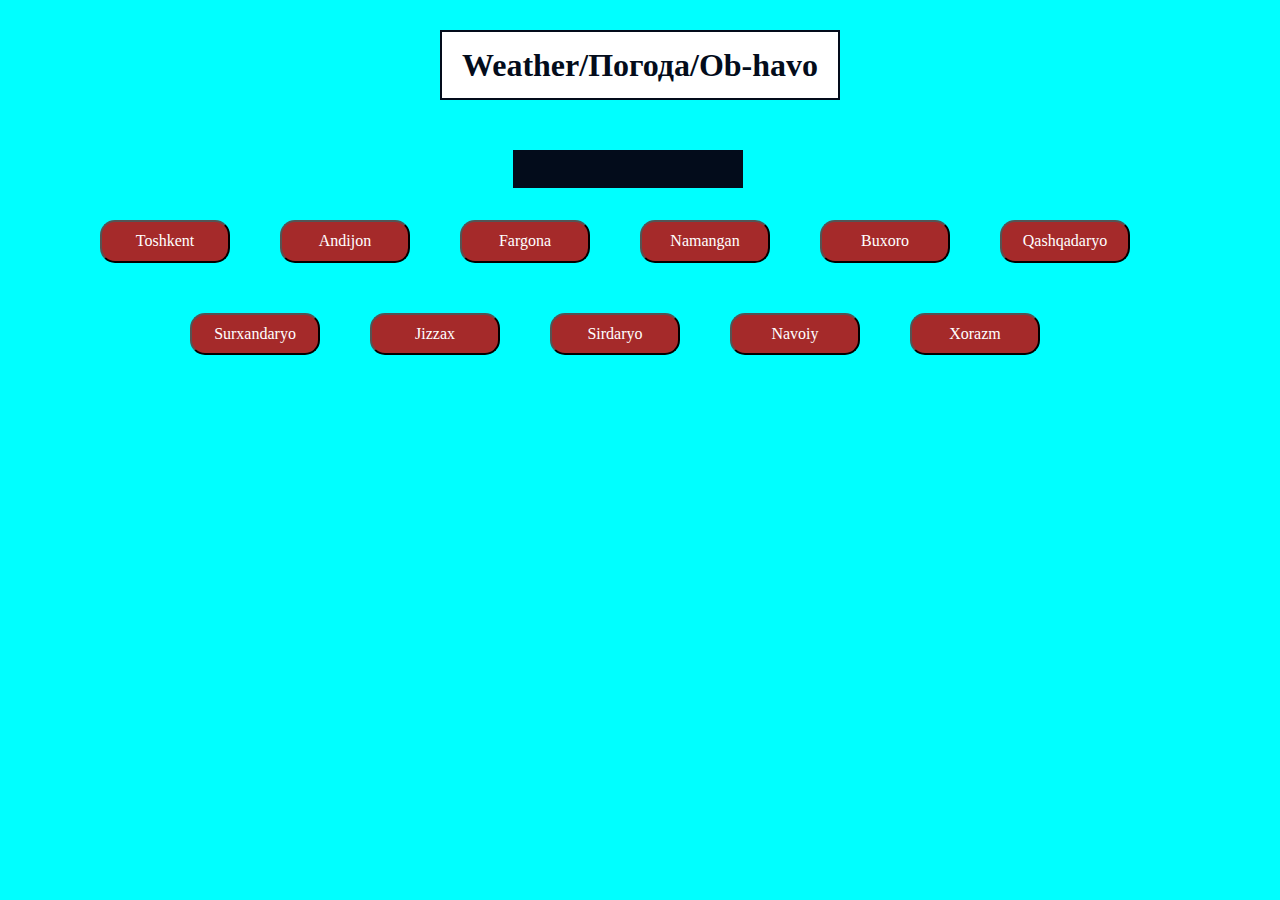
<file: index.html>
<!DOCTYPE html>
<html lang="en">
    <head>
        <meta charset="UTF-8" />
        <meta name="viewport" content="width=device-width, initial-scale=1.0" />
        <title>4-imtihon</title>
        <link rel="stylesheet" href="css/main.css" />
    </head>
    <body>
      <main>
        <section class="hero">
          <div class="container hero__container">
            <h1 class="hero__title">
              Weather/Погода/Ob-havo 
            </h1>
           <div class="hero__form">
              <input class="hero__input js-input" type="text">
           </div>
           <ul class="hero__list">
          </ul>


            <div class="hero__wrapper js-wrapper">
              <button type="button" class="hero__exit-btn js-button" data-lat="41.3123363" data-lon="69.2787079">Toshkent</button>
              <button type="button" class="hero__exit-btn" data-lat="40.7833471" data-lon="72.3506746">Andijon</button>
              <button type="button" class="hero__exit-btn" data-lat="40.3764879" data-lon="71.7913193">Fargona</button>
              <button type="button" class="hero__exit-btn" data-lat="40.9996482" data-lon="71.6726238">Namangan</button>
              <button type="button" class="hero__exit-btn" data-lat="39.7675529" data-lon="64.4231326">Buxoro</button>
              <button type="button" class="hero__exit-btn" data-lat="38.83998" data-lon="65.7927948">Qashqadaryo</button>
              <button type="button" class="hero__exit-btn" data-lat="37.736667" data-lon="67.515833">Surxandaryo</button>
              <button type="button" class="hero__exit-btn" data-lat="40.1331797" data-lon="67.8234081">Jizzax</button>
              <button type="button" class="hero__exit-btn" data-lat="40.8309135" data-lon="68.6661865">Sirdaryo</button>
              <button type="button" class="hero__exit-btn" data-lat="40.1034582" data-lon="65.3734221">Navoiy</button>
              <button type="button" class="hero__exit-btn" data-lat="39.4726098" data-lon="-0.7178348">Xorazm</button>
            </div>
          </div>
        </section>
      </main>

        <script src="js/index.js"></script>
    </body>
</html>
</file>
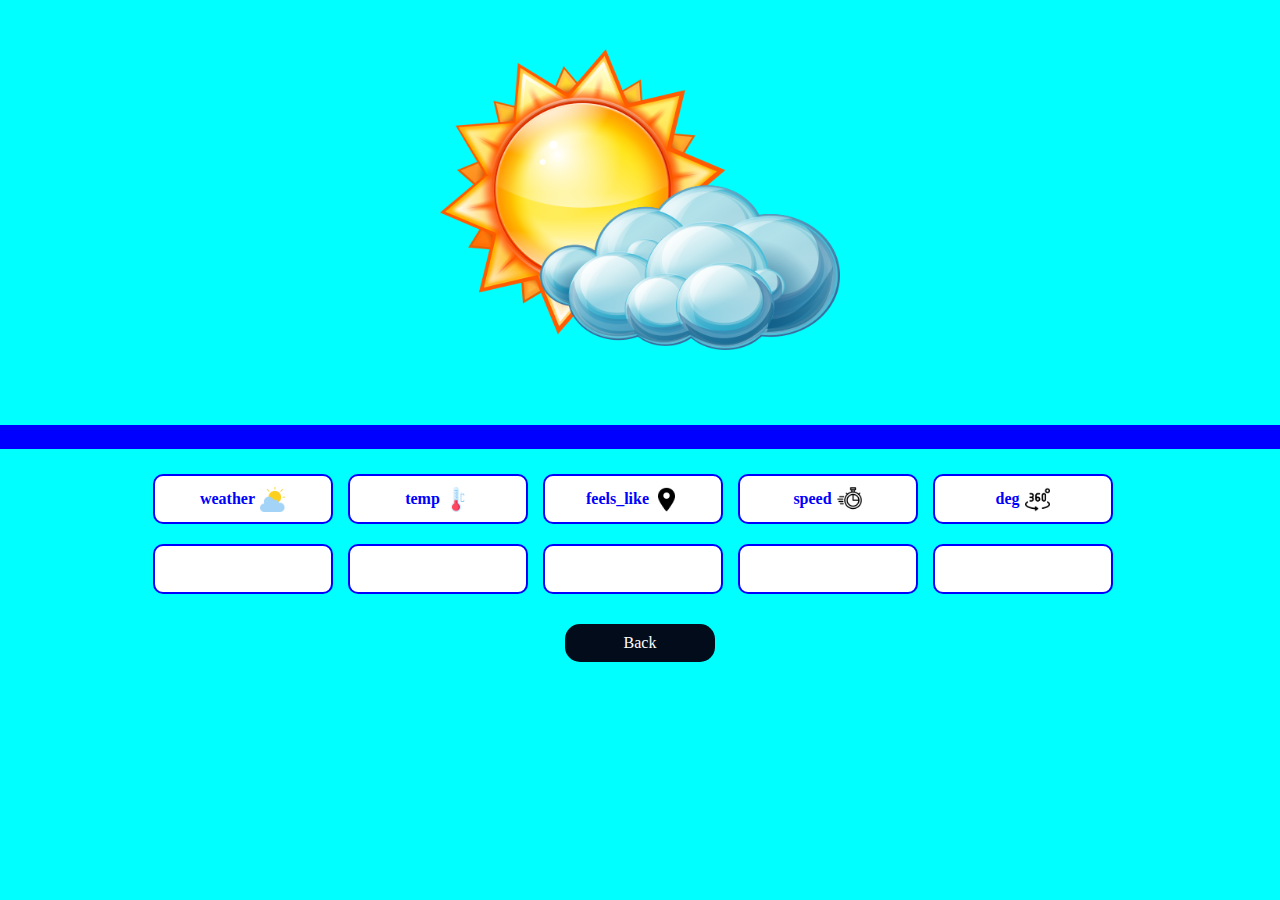
<file: info.html>
<!DOCTYPE html>
<html lang="en">
<head>
    <meta charset="UTF-8">
    <meta http-equiv="X-UA-Compatible" content="IE=edge">
    <meta name="viewport" content="width=device-width, initial-scale=1.0">
    <title>4-imtihon</title>
    <link rel="stylesheet" href="css/main.css" />
</head>
<body>
    <div class="father">
            <div>
                <img class="hero__weather-img js-img" src="img/img-quyosh.png" alt="weather-img" width="400" height="400">
                <img class="hero__rain-img  js-rain-img" src="img/img-rain.png" alt="weather-img" width="400" height="400">
                <img class="hero__winter-img  js-winter-img" src="img/img-winter.png" alt="weather-img" width="400" height="400">
            </div>

            <h1 class="father__title js-title">
            </h1>

            <div class="father__wrapper">
                <div class="father__info">
                    <div class="father__weather hero__value hero__weath">
                        <span class="father__weather-text">
                            weather
                        </span>
                        <img class="father__weather-img js-weather-img" src="img/cloudy.png" alt="sovuq" width="25" height="25">
                    </div>
                    <div class="father__weather hero__value hero__temp">
                        <span class="father__weather-text">
                            temp 
                        </span>
                        <img src="img/temperature.png" alt="temp-img" width="25" height="25">
                    </div>
                    <div class="father__weather hero__value hero__feels">
                        <span class="father__weather-text">
                            feels_like
                        </span>
                        <img src="img/map.png" alt="map icon" width="25" height="25">
                    </div>
                    <div class="father__weather hero__value hero__speed">
                        <span class="father__weather-text">
                            speed
                        </span>

                        <img src="img/stopwatch.png" alt="speed-img" width="25" height="25">
                    </div>
                    <div class="father__weather hero__value hero__deg">
                        <span class="father__weather-text">
                            deg
                        </span>

                        <img src="img/360-degrees.png" alt="deg-img" width="25" height="25">
                    </div>
                </div>
                <div class="father__info">
                    <div class="father__weather hero__value hero__weath">
                        <span class="father__weather-text  hero__value js-weath"></span>
                    </div>
                    <div class="father__weather hero__value hero__temp">
                        <span class="hero__value second__value js-temp"></span>
                    </div>
                    <div class="father__weather hero__value hero__feels">
                        <span class="hero__value three__value js-feels"></span>
                    </div>
                    <div class="father__weather hero__value hero__speed">
                        <span class="hero__value four__value js-speed"></span>
                    </div>
                    <div class="father__weather hero__value hero__deg">
                        <span class="hero__value five__value js-deg"></span>
                    </div>
                </div>
            </div>
            <button class="hero__back-btn js-exit-btn" type="button">Back</button>
   </div>

      <script src="js/info.js"></script>

</body>
</html>
</file>
<file: css/main.css>
/*! normalize.css v8.0.1 | MIT License | github.com/necolas/normalize.css */
html {
  line-height: 1.15;
  -webkit-text-size-adjust: 100%;
}

body {
  margin: 0;
}

main {
  display: block;
}

h1 {
  font-size: 2em;
  margin: .67em 0;
}

hr {
  -webkit-box-sizing: content-box;
          box-sizing: content-box;
  height: 0;
  overflow: visible;
}

pre {
  font-family: monospace,monospace;
  font-size: 1em;
}

a {
  background-color: transparent;
}

abbr[title] {
  border-bottom: none;
  text-decoration: underline;
  -webkit-text-decoration: underline dotted;
          text-decoration: underline dotted;
}

b, strong {
  font-weight: bolder;
}

code, kbd, samp {
  font-family: monospace,monospace;
  font-size: 1em;
}

small {
  font-size: 80%;
}

sub, sup {
  font-size: 75%;
  line-height: 0;
  position: relative;
  vertical-align: baseline;
}

sub {
  bottom: -.25em;
}

sup {
  top: -.5em;
}

img {
  border-style: none;
}

button, input, optgroup, select, textarea {
  font-family: inherit;
  font-size: 100%;
  line-height: 1.15;
  margin: 0;
}

button, input {
  overflow: visible;
}

button, select {
  text-transform: none;
}

[type=button], [type=reset], [type=submit], button {
  -webkit-appearance: button;
}

[type=button]::-moz-focus-inner, [type=reset]::-moz-focus-inner, [type=submit]::-moz-focus-inner, button::-moz-focus-inner {
  border-style: none;
  padding: 0;
}

[type=button]:-moz-focusring, [type=reset]:-moz-focusring, [type=submit]:-moz-focusring, button:-moz-focusring {
  outline: 1px dotted ButtonText;
}

fieldset {
  padding: .35em .75em .625em;
}

legend {
  -webkit-box-sizing: border-box;
          box-sizing: border-box;
  color: inherit;
  display: table;
  max-width: 100%;
  padding: 0;
  white-space: normal;
}

progress {
  vertical-align: baseline;
}

textarea {
  overflow: auto;
}

[type=checkbox], [type=radio] {
  -webkit-box-sizing: border-box;
          box-sizing: border-box;
  padding: 0;
}

[type=number]::-webkit-inner-spin-button, [type=number]::-webkit-outer-spin-button {
  height: auto;
}

[type=search] {
  -webkit-appearance: textfield;
  outline-offset: -2px;
}

[type=search]::-webkit-search-decoration {
  -webkit-appearance: none;
}

::-webkit-file-upload-button {
  -webkit-appearance: button;
  font: inherit;
}

details {
  display: block;
}

summary {
  display: list-item;
}

template {
  display: none;
}

[hidden] {
  display: none;
}

html {
  height: 100%;
  -webkit-box-sizing: border-box;
          box-sizing: border-box;
  scroll-behavior: smooth;
}

*,
*::before,
*::after {
  padding: 0;
  margin: 0;
  -webkit-box-sizing: border-box;
          box-sizing: border-box;
}

body {
  height: 100%;
  display: -webkit-box;
  display: -ms-flexbox;
  display: flex;
  -webkit-box-orient: vertical;
  -webkit-box-direction: normal;
      -ms-flex-direction: column;
          flex-direction: column;
  font-size: 16px;
  line-height: 1.5;
  background-color: aqua;
}

button:hover {
  opacity: 0.9;
  background-color: #03031f;
}

button:active {
  opacity: 0.8;
}

.visually-hidden {
  position: absolute;
  width: 1px;
  height: 1px;
  margin: -1px;
  border: 0;
  padding: 0;
  clip: rect(0 0 0 0);
  overflow: hidden;
}

.container {
  max-width: 1160px;
  padding-left: 30px;
  padding-right: 30px;
  margin-left: auto;
  margin-right: auto;
}

.hero__title {
  max-width: 400px;
  width: 100%;
  height: 70px;
  font-style: 35px;
  margin-top: 30px;
  margin-bottom: 30px;
  border: 2px solid #030c1b;
  background-color: #fff;
  color: #030c1b;
  margin-left: auto;
  margin-right: auto;
  display: -webkit-box;
  display: -ms-flexbox;
  display: flex;
  -webkit-box-align: center;
      -ms-flex-align: center;
          align-items: center;
  -webkit-box-pack: center;
      -ms-flex-pack: center;
          justify-content: center;
  text-align: center;
  padding: 5px;
}

.hero__form {
  display: block;
  display: -webkit-box;
  display: -ms-flexbox;
  display: flex;
  -webkit-box-align: center;
      -ms-flex-align: center;
          align-items: center;
  -webkit-box-pack: center;
      -ms-flex-pack: center;
          justify-content: center;
  margin-top: 50px;
  margin-bottom: 30px;
}

.hero__input {
  border: none;
  background-color: #030c1b;
  padding: 10px 15px;
  color: #fff;
  margin-right: 25px;
  margin-bottom: 2px;
}

.hero__button {
  padding: 10px 15px;
  color: #fff;
  background-color: #030c1b;
  border: none;
  border-radius: 10px;
}

.hero__wrapper {
  display: -webkit-box;
  display: -ms-flexbox;
  display: flex;
  -webkit-box-align: center;
      -ms-flex-align: center;
          align-items: center;
  -webkit-box-pack: center;
      -ms-flex-pack: center;
          justify-content: center;
  -ms-flex-wrap: wrap;
      flex-wrap: wrap;
}

.hero__exit-btn {
  max-width: 130px;
  width: 100%;
  padding: 10px 35px;
  background-color: brown;
  color: #fff;
  margin-right: 50px;
  border-radius: 15px;
  margin-bottom: 50px;
  display: -webkit-box;
  display: -ms-flexbox;
  display: flex;
  -webkit-box-pack: center;
      -ms-flex-pack: center;
          justify-content: center;
}

.hero__back-btn {
  display: block;
  max-width: 150px;
  width: 100%;
  border-radius: 15px;
  padding: 10px 15px;
  border: none;
  margin-left: auto;
  margin-right: auto;
  margin-top: 30px;
  background-color: #030c1b;
  color: #fff;
  margin-bottom: 50px;
}

.hero__temprature {
  display: -webkit-box;
  display: -ms-flexbox;
  display: flex;
  -webkit-box-align: center;
      -ms-flex-align: center;
          align-items: center;
  margin-left: 100px;
}

.hero__value {
  display: block;
  margin-right: 15px;
  font-weight: bold;
  color: blue;
}

.hero__list {
  display: block;
  list-style-type: none;
  margin-bottom: 15px;
  margin-left: 425px;
  position: relative;
  z-index: 1;
  top: -30px;
}

.hero__item {
  max-width: 220px;
  width: 100%;
  margin-left: 427px;
  text-align: center;
  padding: 10px;
  border-radius: 15px;
  -webkit-box-shadow: 0 0 5px 0px #ccc7c7;
          box-shadow: 0 0 5px 0px #ccc7c7;
}

.hero__item:active {
  background-color: #030c1b;
  color: #fff;
  -webkit-box-shadow: 0 3px 3px 0px #c2bfbf;
          box-shadow: 0 3px 3px 0px #c2bfbf;
}

.hero__weather-img {
  display: block;
  margin-left: auto;
  margin-right: auto;
}

.hero__rain-img {
  display: none;
  margin-left: auto;
  margin-right: auto;
}

.hero__winter-img {
  display: none;
  margin-left: auto;
  margin-right: auto;
}

.info-wrapper {
  display: none;
}

.back-btn {
  display: none;
}

.father {
  width: 100%;
  background-color: aqua;
  padding-bottom: 50px;
}

.father__info {
  display: -webkit-box;
  display: -ms-flexbox;
  display: flex;
  -webkit-box-align: center;
      -ms-flex-align: center;
          align-items: center;
  -webkit-box-pack: center;
      -ms-flex-pack: center;
          justify-content: center;
  margin-bottom: 20px;
}

.father__weather {
  width: 180px;
  height: 50px;
  border: 2px solid blue;
  background-color: #fff;
  padding: 10px;
  border-radius: 10px;
  display: -webkit-box;
  display: -ms-flexbox;
  display: flex;
  -webkit-box-align: center;
      -ms-flex-align: center;
          align-items: center;
  -webkit-box-pack: center;
      -ms-flex-pack: center;
          justify-content: center;
  text-align: center;
}

.father__weather-text {
  display: block;
  padding-right: 5px;
}

.father__temp {
  display: -webkit-box;
  display: -ms-flexbox;
  display: flex;
  -webkit-box-align: center;
      -ms-flex-align: center;
          align-items: center;
  -webkit-box-pack: center;
      -ms-flex-pack: center;
          justify-content: center;
  border: 1px solid #fff;
  background-color: #fff;
  padding: 10px;
  border-radius: 10px;
  text-align: center;
}

.father__about {
  display: -webkit-box;
  display: -ms-flexbox;
  display: flex;
  -webkit-box-align: center;
      -ms-flex-align: center;
          align-items: center;
  -webkit-box-pack: center;
      -ms-flex-pack: center;
          justify-content: center;
}

.father__title {
  display: block;
  margin-top: 25px;
  margin-bottom: 25px;
  display: -webkit-box;
  display: -ms-flexbox;
  display: flex;
  -webkit-box-align: center;
      -ms-flex-align: center;
          align-items: center;
  -webkit-box-pack: center;
      -ms-flex-pack: center;
          justify-content: center;
  border: 2px solid blue;
  padding: 10px;
  background-color: blue;
  color: #fff;
}
/*# sourceMappingURL=main.css.map */
</file>
